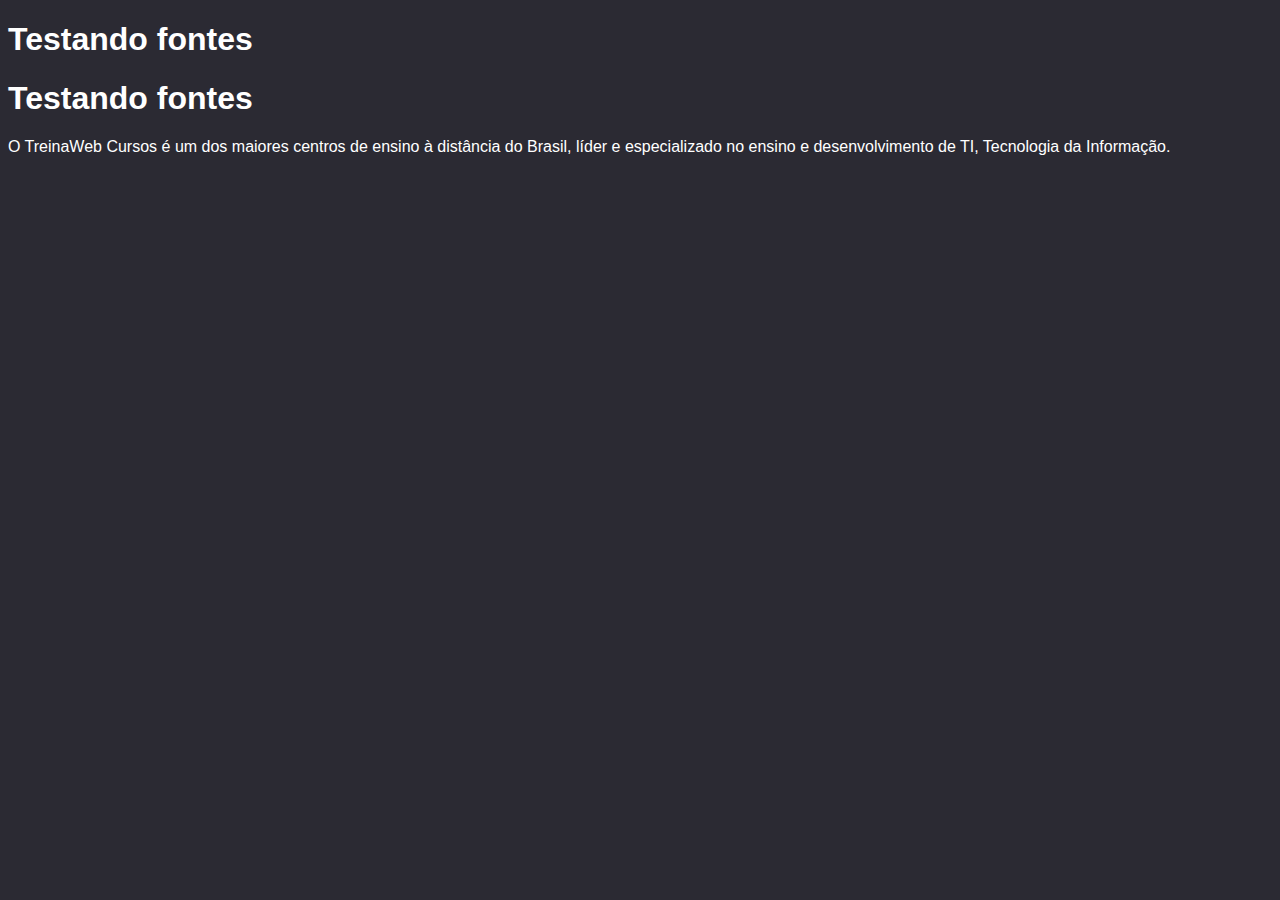
<file: HTML5-CSS3-Fundamentos/index.html>
<!DOCTYPE html>
<html lang="pt-br">

<head>
    <meta charset="UTF-8">
    <meta http-equiv="X-UA-Compatible" content="IE=edge">
    <meta name="viewport" content="width=device-width, initial-scale=1.0">
    <link rel="stylesheet" href="css/style.css">
    <title>Página inicial</title>
</head>

<body>
    <h1 id="h1primeiro">Testando fontes</h1>
    <h1 id="h1segundo">Testando fontes</h1>
    <p>O TreinaWeb Cursos é um dos maiores centros de ensino à distância do Brasil, líder e especializado no ensino e
        desenvolvimento de TI, Tecnologia da Informação.</p>
</body>

</html>
</file>
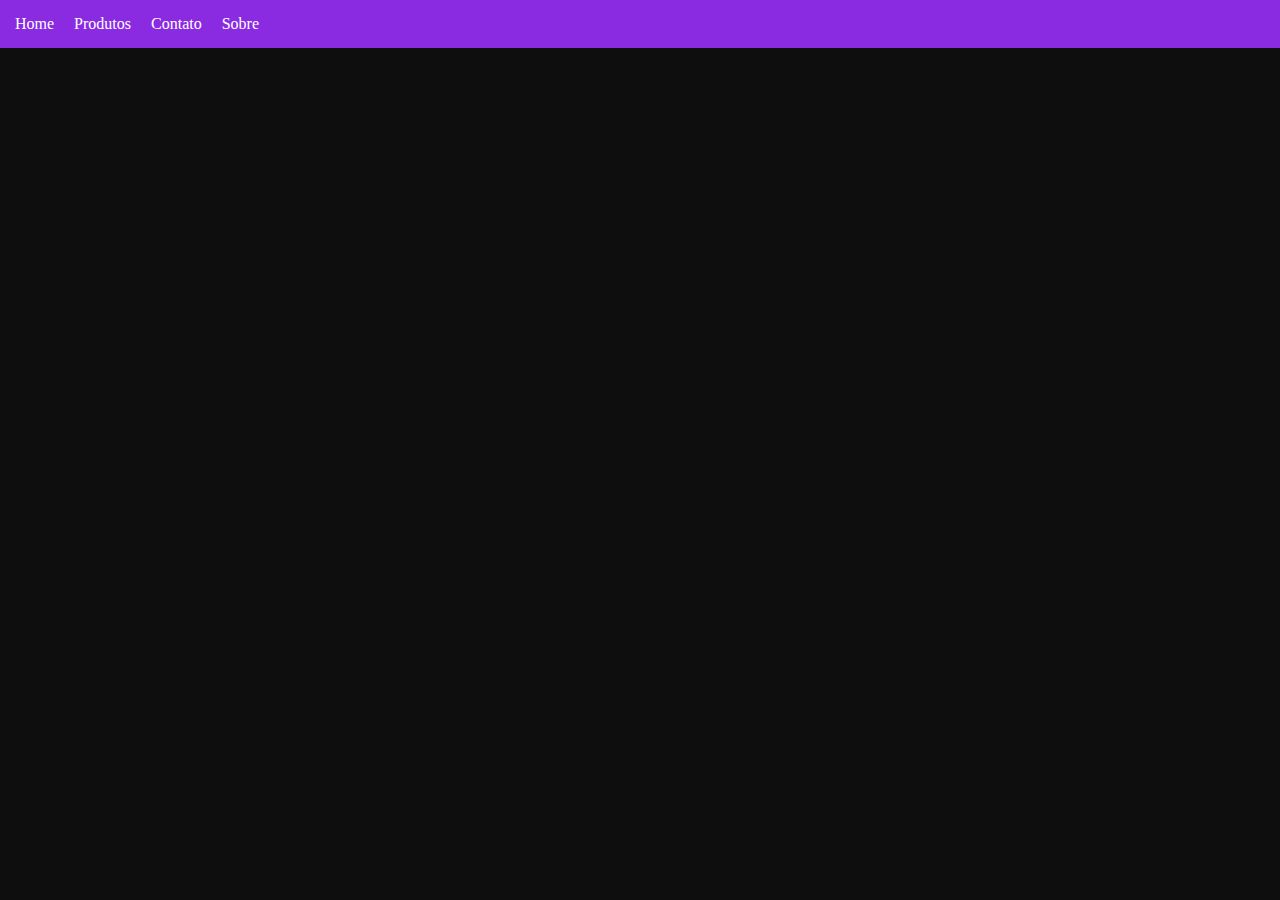
<file: HTML5-CSS3-Apresentacao-Dados/lista/index.html>
<!DOCTYPE html>
<html lang="pt-BR">
<head>
    <meta charset="UTF-8">
    <meta http-equiv="X-UA-Compatible" content="IE=edge">
    <meta name="viewport" content="width=device-width, initial-scale=1.0">
    <link rel="stylesheet" href="css/style.css">
    <title>Listas</title>
</head>
<body>
    <ol class="lista">
        <li>Home</li>
        <li>Produtos</li>
        <li>Contato</li>
        <li>Sobre</li>
    </ol>
</body>
</html>
</file>
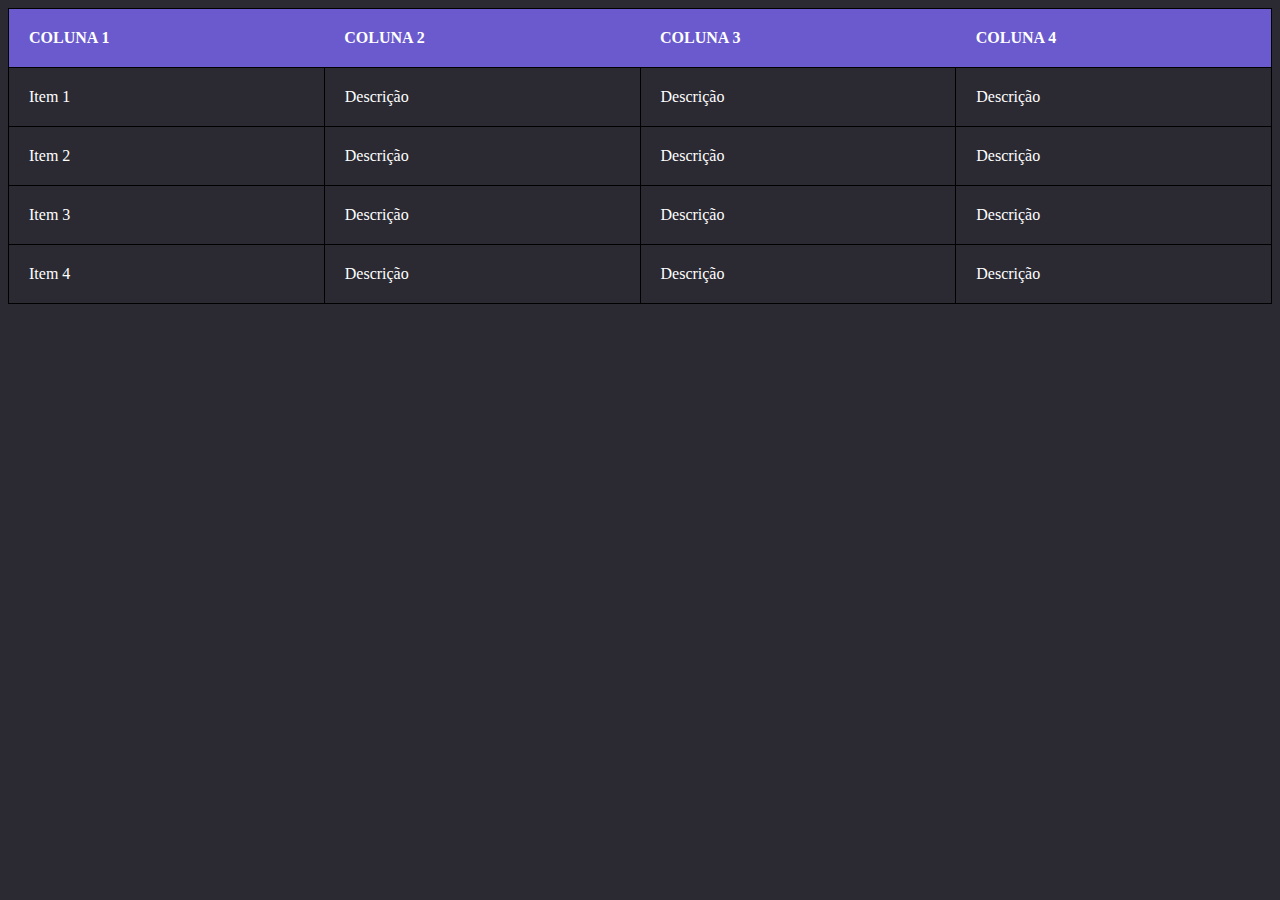
<file: HTML5-CSS3-Apresentacao-Dados/tabela/index.html>
<!DOCTYPE html>
<html lang="pt-BR">

<head>
    <meta charset="UTF-8">
    <meta http-equiv="X-UA-Compatible" content="IE=edge">
    <meta name="viewport" content="width=device-width, initial-scale=1.0">
    <link rel="stylesheet" href="css/style.css">
    <title>Tabela</title>
</head>

<body>
    <table>
        <thead>
            <tr>
                <th>COLUNA 1</th>
                <th>COLUNA 2</th>
                <th>COLUNA 3</th>
                <th>COLUNA 4</th>
            </tr>
        </thead>
        <tbody>
            <tr>
                <td>Item 1</td>
                <td>Descrição</td>
                <td>Descrição</td>
                <td>Descrição</td>
            </tr>
            <tr>
                <td>Item 2</td>
                <td>Descrição</td>
                <td>Descrição</td>
                <td>Descrição</td>
            </tr>
            <tr>
                <td>Item 3</td>
                <td>Descrição</td>
                <td>Descrição</td>
                <td>Descrição</td>
            </tr>
            <tr>
                <td>Item 4</td>
                <td>Descrição</td>
                <td>Descrição</td>
                <td>Descrição</td>
            </tr>
        </tbody>
    </table>
    <!-- <table class="tabela">
        <thead>
            <tr>
                <th colspan="7">Junho</th>
            </tr>
            <tr>
                <th>Segunda</th>
                <th>Terça</th>
                <th>Quarta</th>
                <th>Quinta</th>
                <th>Sexta</th>
                <th>Sábado</th>
                <th>Domingo</th>
            </tr>
        </thead>
        <tbody>
            <tr>
                <td></td>
                <td>1</td>
                <td>2</td>
                <td>3</td>
                <td>4</td>
                <td>5</td>
                <td>6</td>
            </tr>
            <tr>
                <td>7</td>
                <td>8</td>
                <td>9</td>
                <td>10</td>
                <td>11</td>
                <td>12</td>
                <td>13</td>
            </tr>
        </tbody>
    </table>

    <table class="tabela-escola">
        <tr>
            <th>Escola</th>
            <td>TreinaWeb</td>
            <td>AvMakers</td>
        </tr>
        <tr>
            <th rowspan="2">Telefone</th>
            <td>99999-9999</td>
            <td rowspan="2">77777-7777</td>
        </tr>
        <tr>
            <td>88888-8888</td>
        </tr>
    </table>
    <table class="tabela-info">
        <colgroup>
            <col span="1" class="style-coluna">
            <col span="3" class="style-colunas">
        </colgroup>
        <thead>
            <tr>
                <th>Nome</th>
                <th>Idade</th>
                <th>Telefone</th>
                <th>Endereço</th>
            </tr>
        </thead>
        <tbody>
            <tr>
                <td>João</td>
                <td>20</td>
                <td>99999-9999</td>
                <td>R. 17</td>
            </tr>
            <tr>
                <td>João</td>
                <td>20</td>
                <td>99999-9999</td>
                <td>R. 17</td>
            </tr>
            <tr>
                <td>João</td>
                <td>20</td>
                <td>99999-9999</td>
                <td>R. 17</td>
            </tr>
            <tr>
                <td>João</td>
                <td>20</td>
                <td>99999-9999</td>
                <td>R. 17</td>
            </tr>
            <tr>
                <td>João</td>
                <td>20</td>
                <td>99999-9999</td>
                <td>R. 17</td>
            </tr>
            <tr>
                <td>João</td>
                <td>20</td>
                <td>99999-9999</td>
                <td>R. 17</td>
            </tr>
            <tr>
                <td>João</td>
                <td>20</td>
                <td>99999-9999</td>
                <td>R. 17</td>
            </tr>
            <tr>
                <td>João</td>
                <td>20</td>
                <td>99999-9999</td>
                <td>R. 17</td>
            </tr>
            <tr>
                <td>João</td>
                <td>20</td>
                <td>99999-9999</td>
                <td>R. 17</td>
            </tr>
        </tbody>
    </table> -->
    <!-- <table>
        <tr>
            <th>Nome</th>
            <td>Maria</td>
            <td>João</td>
            <td>Pedro</td>
        </tr>
        <tr>
            <th>Idade</th>
            <td>20</td>
            <td>15</td>
            <td>30</td>
        </tr>
    </table>
    <table>
        <thead>
            <tr>
                <th>Nome</th>
                <th>Idade</th>
            </tr>
        </thead>
        <tbody>
            <tr>
                <td>Rafael Rodrigues Vitor</td>
                <td>29</td>
            </tr>
            <tr>
                <td>Marlene Aparecida Vitor</td>
                <td>54</td>
            </tr>
        </tbody>
        <tfoot>
            <tr>
                <td>Total</td>
                <td>83</td>
            </tr>
        </tfoot>
    </table> -->
</body>

</html>
</file>
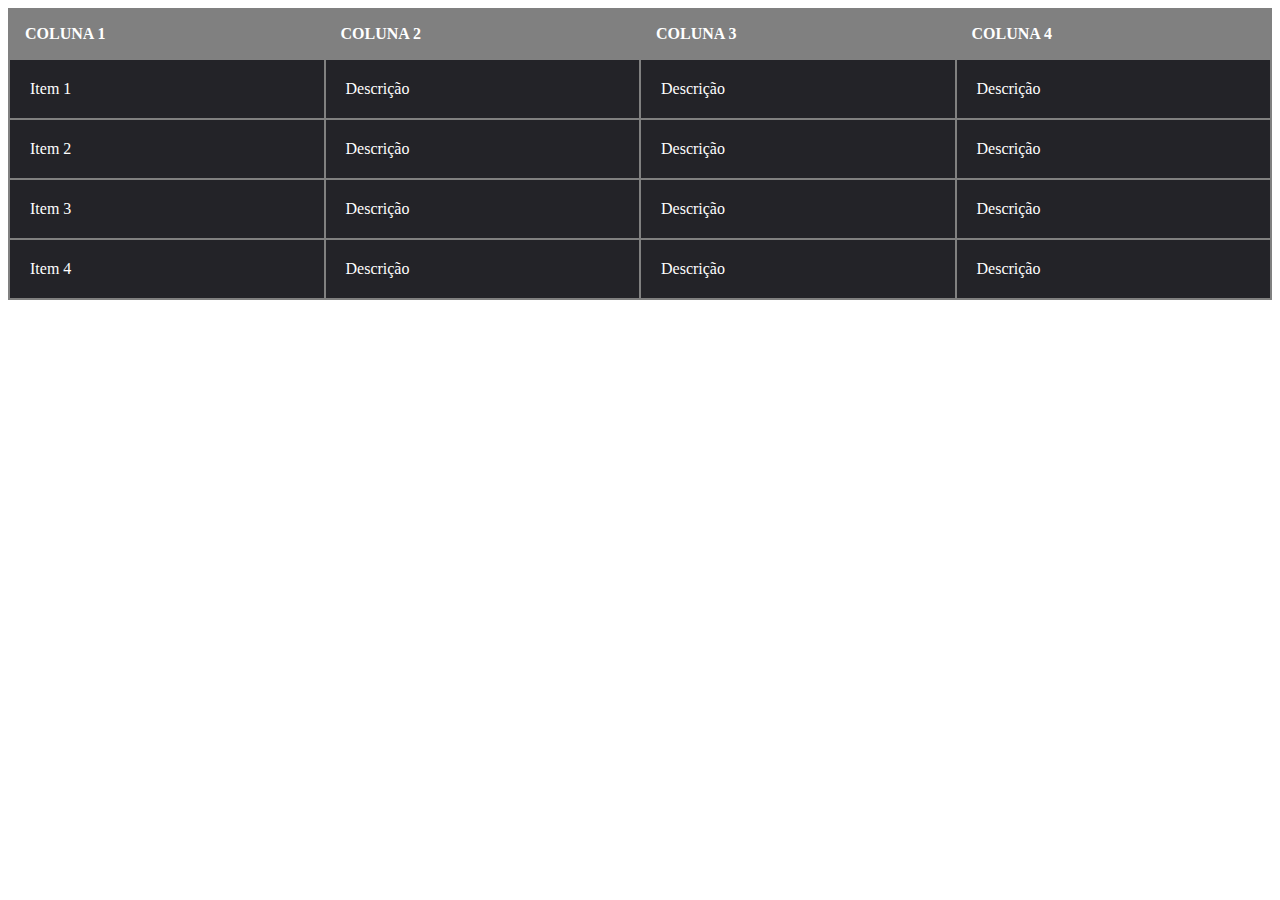
<file: HTML5-CSS3-Apresentacao-Dados/Exercicios/01/index.html>
<!DOCTYPE html>
<html lang="pt-BR">

<head>
    <meta charset="UTF-8">
    <meta http-equiv="X-UA-Compatible" content="IE=edge">
    <meta name="viewport" content="width=device-width, initial-scale=1.0">
    <link rel="stylesheet" href="style.css">
    <title>Exercício 01</title>
</head>

<body>
    <table>
        <thead>
            <tr>
                <th>Coluna 1</th>
                <th>Coluna 2</th>
                <th>Coluna 3</th>
                <th>Coluna 4</th>
            </tr>
        </thead>
        <tbody>
            <tr>
                <td>Item 1</td>
                <td>Descrição</td>
                <td>Descrição</td>
                <td>Descrição</td>
            </tr>
            <tr>
                <td>Item 2</td>
                <td>Descrição</td>
                <td>Descrição</td>
                <td>Descrição</td>
            </tr>
            <tr>
                <td>Item 3</td>
                <td>Descrição</td>
                <td>Descrição</td>
                <td>Descrição</td>
            </tr>
            <tr>
                <td>Item 4</td>
                <td>Descrição</td>
                <td>Descrição</td>
                <td>Descrição</td>
            </tr>
        </tbody>
    </table>
</body>

</html>
</file>
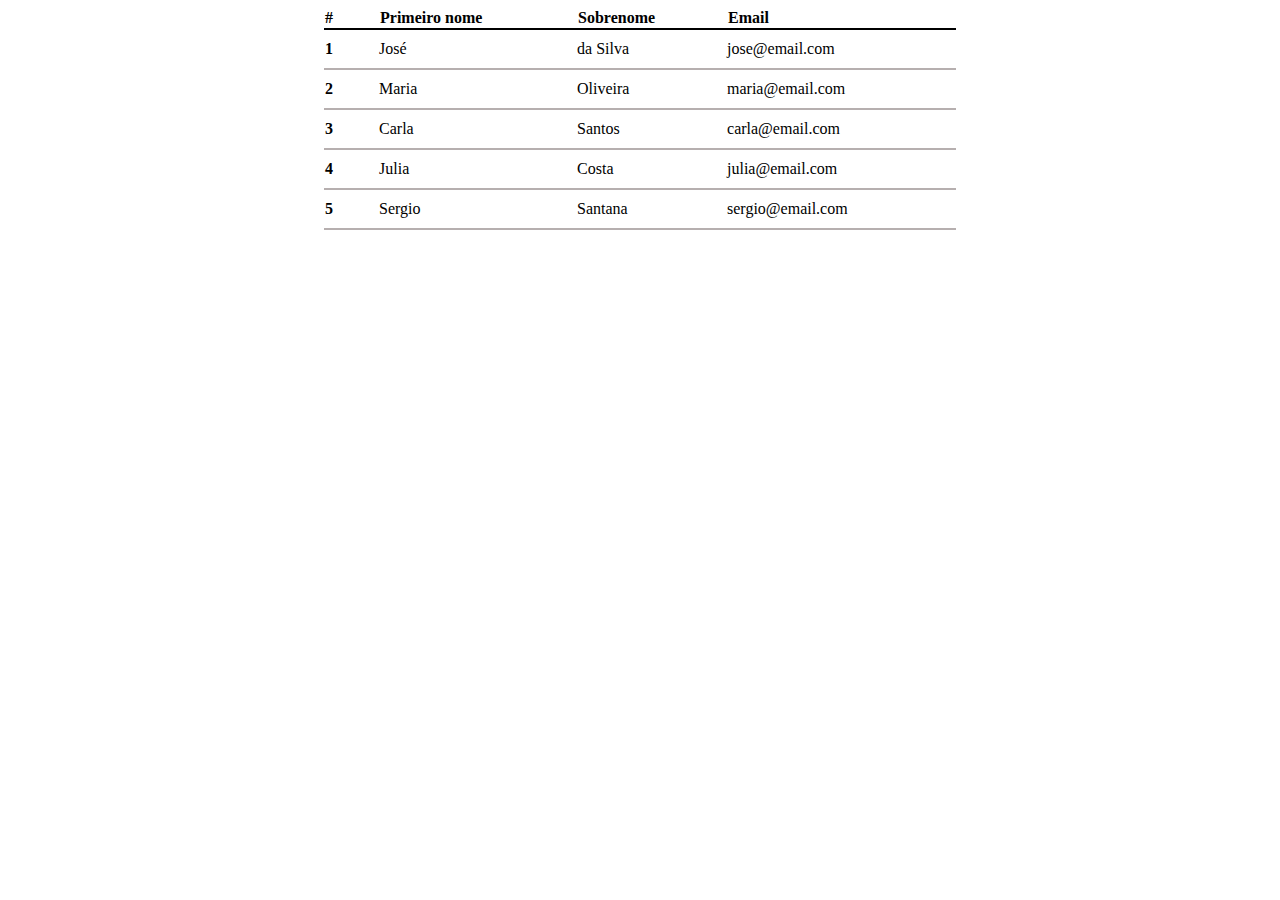
<file: HTML5-CSS3-Apresentacao-Dados/Exercicios/02/index.html>
<!DOCTYPE html>
<html lang="pt-BR">
<head>
    <meta charset="UTF-8">
    <meta http-equiv="X-UA-Compatible" content="IE=edge">
    <meta name="viewport" content="width=device-width, initial-scale=1.0">
    <link rel="stylesheet" href="style.css">
    <title>Exercício 02</title>
</head>
<body>
    <table>
        <thead>
            <tr>
                <th>#</th>
                <th>Primeiro nome</th>
                <th>Sobrenome</th>
                <th>Email</th>
            </tr>
        </thead>
        <tbody>
            <tr>
                <th>1</th>
                <td>José</td>
                <td>da Silva</td>
                <td>jose@email.com</td>
            </tr>
            <tr>
                <th>2</th>
                <td>Maria</td>
                <td>Oliveira</td>
                <td>maria@email.com</td>
            </tr>
            <tr>
                <th>3</th>
                <td>Carla</td>
                <td>Santos</td>
                <td>carla@email.com</td>
            </tr>
            <tr>
                <th>4</th>
                <td>Julia</td>
                <td>Costa</td>
                <td>julia@email.com</td>
            </tr>
            <tr>
                <th>5</th>
                <td>Sergio</td>
                <td>Santana</td>
                <td>sergio@email.com</td>
            </tr>
        </tbody>
    </table>
</body>
</html>
</file>
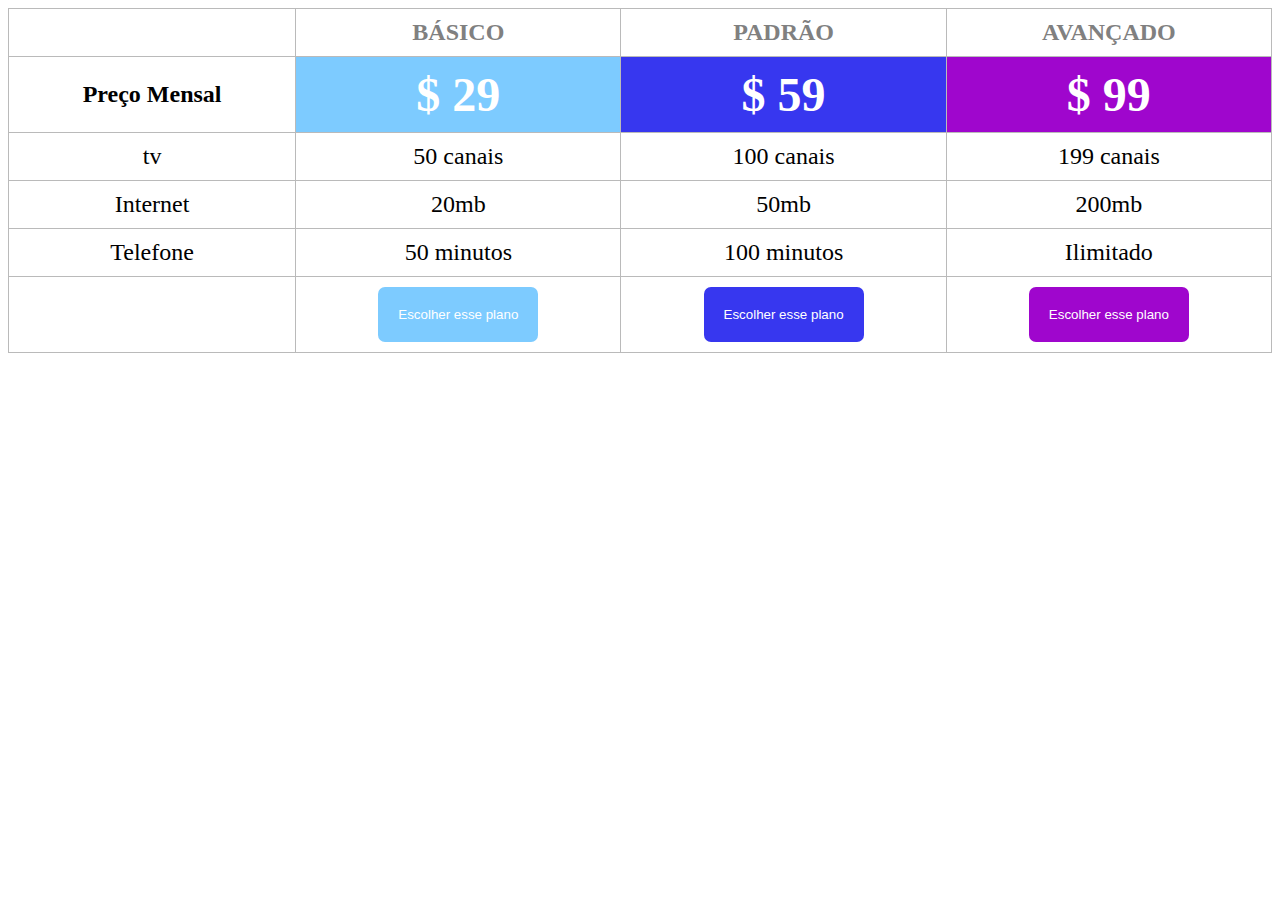
<file: HTML5-CSS3-Apresentacao-Dados/Exercicios/03/index.html>
<!DOCTYPE html>
<html lang="pt-BR">
<head>
    <meta charset="UTF-8">
    <meta http-equiv="X-UA-Compatible" content="IE=edge">
    <meta name="viewport" content="width=device-width, initial-scale=1.0">
    <link rel="stylesheet" href="style.css">
    <title>Exercício 03</title>
</head>
<body>
    <table>
        <thead>
            <tr>
                <th></th>
                <th>Básico</th>
                <th>Padrão</th>
                <th>Avançado</th>
            </tr>
            <tr>
                <th>Preço Mensal</th>
                <th class="preco planoBasico">$ 29</th>
                <th class="preco planoPadrao">$ 59</th>
                <th class="preco planoAvancado">$ 99</th>
            </tr>
        </thead>
        <tbody>
            <tr>
                <td>tv</td>
                <td>50 canais</td>
                <td>100 canais</td>
                <td>199 canais</td>
            </tr>
            <tr>
                <td>Internet</td>
                <td>20mb</td>
                <td>50mb</td>
                <td>200mb</td>
            </tr>
            <tr>
                <td>Telefone</td>
                <td>50 minutos</td>
                <td>100 minutos</td>
                <td>Ilimitado</td>
            </tr>
            <tr>
                <td></td>
                <td>
                    <button class="planoBasico">Escolher esse plano</button>
                </td>
                <td>
                    <button class="planoPadrao">Escolher esse plano</button>
                </td>
                <td>
                    <button class="planoAvancado">Escolher esse plano</button>
                </td>
            </tr>
        </tbody>
    </table>
</body>
</html>
</file>
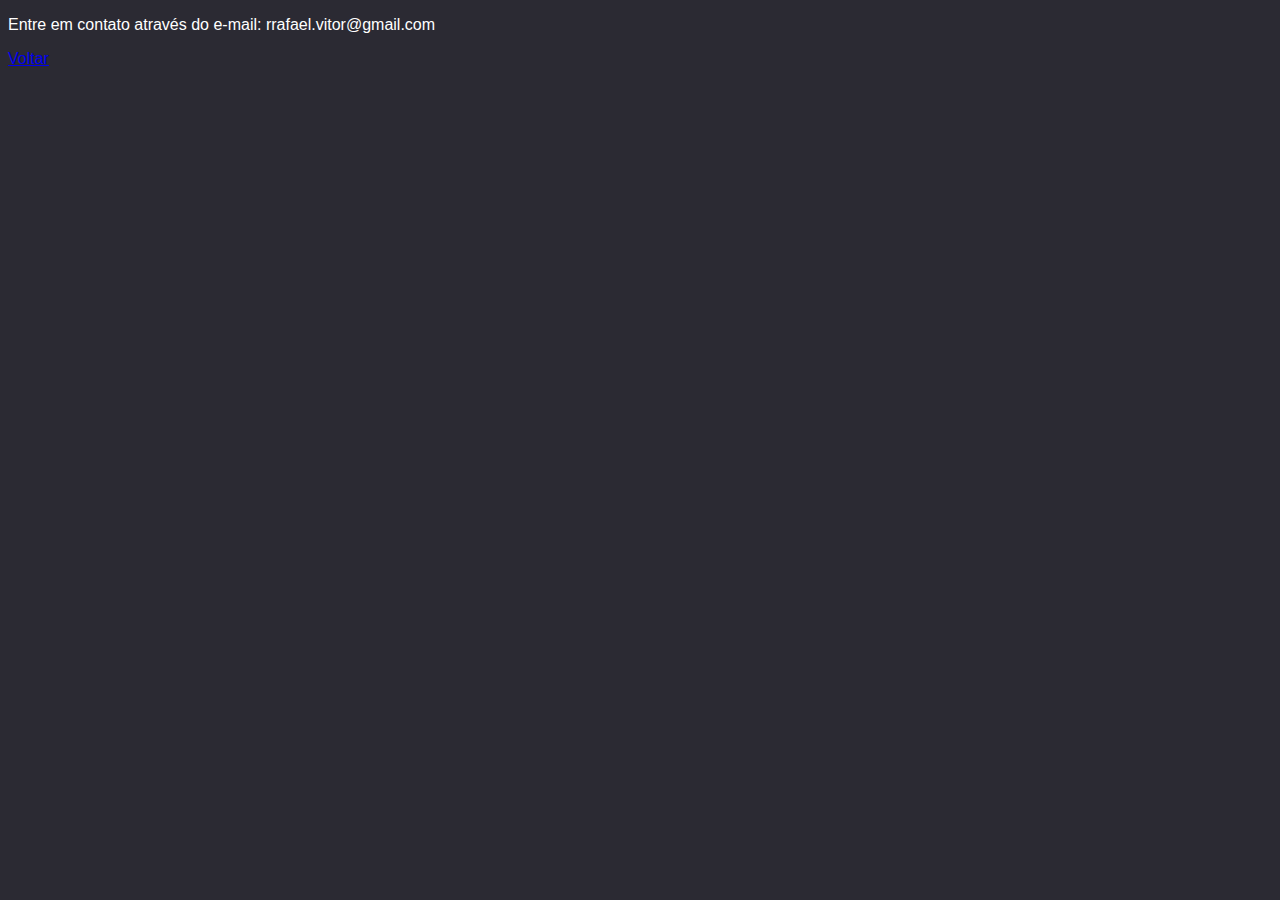
<file: HTML5-CSS3-Fundamentos/contato.html>
<!DOCTYPE html>
<html lang="pt-BR">
<head>
    <meta charset="UTF-8">
    <meta http-equiv="X-UA-Compatible" content="IE=edge">
    <meta name="viewport" content="width=device-width, initial-scale=1.0">
    <link rel="stylesheet" href="css/style.css">
    <title>Contato</title>
</head>
<body>
    <p>Entre em contato através do e-mail: rrafael.vitor@gmail.com</p>
    <p><a href="index.html">Voltar</a></p>
</body>
</html>
</file>
<file: HTML5-CSS3-Fundamentos/css/style.css>
body {
    background-color: #2b2a33;
    color: #fff;
    font-family: 'Lato', sans-serif;
}
</file>
<file: HTML5-CSS3-Apresentacao-Dados/lista/css/style.css>
body {
    background-color: #0f0e0e;
    color: white;;
    margin: 0;
}

.lista {
    list-style: none;
    background-color: blueviolet;
    margin: 0;
    padding: 15px;
    display: flex;
    gap: 20px;
}
</file>
<file: HTML5-CSS3-Apresentacao-Dados/tabela/css/style.css>
body {
    background-color: #2b2a33;
    color: white;
    margin: 5;
}

table {
    width: 100%;
    text-align: left;
}

th {
    width: calc(100% / 4);
    padding: 20px;
}

table, tr, td {
    border: solid 1px black;
    border-collapse: collapse;
    padding: 20px;
}

th {
    background-color: slateblue;
}

/* table {
    width: 100%;
    margin-bottom: 30px;
}

table, th, td {
    border: solid 1px white;
    border-collapse: collapse;
    cursor: pointer;
}

.tabela th {
    background-color: #ff4601;
    font-size: 1.3rem;
    width: calc(100% / 7);
}

.tabela td {
    text-align: center;
    font-size: 1.2rem;
}

.tabela td:hover {
    background-color: blueviolet;
}

.tabela th:hover {
    background-color: #2b2a33;
}

.tabela-escola tr:first-child{
    background-color: royalblue;
}

.tabela-info {
    text-align: left;
}

.tabela-info tr:nth-child(even) {
    background-color: brown;
} */

/* .style-coluna {
    background-color: #ff4601;
}

.style-colunas {
    background-color: #577ac2;
}

.tabela {
    border: solid 3px black;
    border-collapse: collapse;
}

td, th {
    width: 250px;
    text-align: center;
}

th {
    background-color: blueviolet;
    font-size: 1.5rem;
}

td {
    background-color: darkslateblue;
    font-size: 1.2rem;
} */
</file>
<file: HTML5-CSS3-Apresentacao-Dados/Exercicios/01/style.css>
table {
    width: 100%;
    text-align: left;
    background-color: gray;
    color: #fff;
}

th {
    padding: 15px;
    text-transform: uppercase;
}

tbody {
    background-color: #232328;
}

td {
    padding: 20px;
}
</file>
<file: HTML5-CSS3-Apresentacao-Dados/Exercicios/02/style.css>
table {
    width: 50%;
    margin: auto;
    border-collapse: collapse;
    text-align: left;
}

thead {
    /* text-align: left; */
    border-bottom: solid 2px #000;
}

tbody tr {
    /* text-align: left; */
    border-bottom: solid 2px rgb(182, 175, 175);
}

tbody th {
    padding-right: 20px;
}

td {
    padding: 10px 0px;
}

tbody tr:hover {
    background-color: rgb(211, 208, 208);
}
</file>
<file: HTML5-CSS3-Apresentacao-Dados/Exercicios/03/style.css>
table {
    width: 100%;
    border-collapse: collapse;
    text-align: center;
}

table, th, td {
    border: solid 1px #bababa;
}

thead tr:first-child {
    text-transform: uppercase;
    color: gray;
}

th, td {
    padding: 10px;
    font-size: 1.5rem;
}

.preco {
    font-size: 3rem;
    color: white;
}

.planoBasico {
    background-color: #7dcbff;
}

.planoPadrao {
    background-color: #3737ef;
}

.planoAvancado {
    background-color: #9f06cd;
}

button {
    padding: 20px;
    border: none;
    border-radius: 7px;
    color: #fff;
    cursor: pointer;
}

button:hover {
    opacity: .8;
}
</file>
